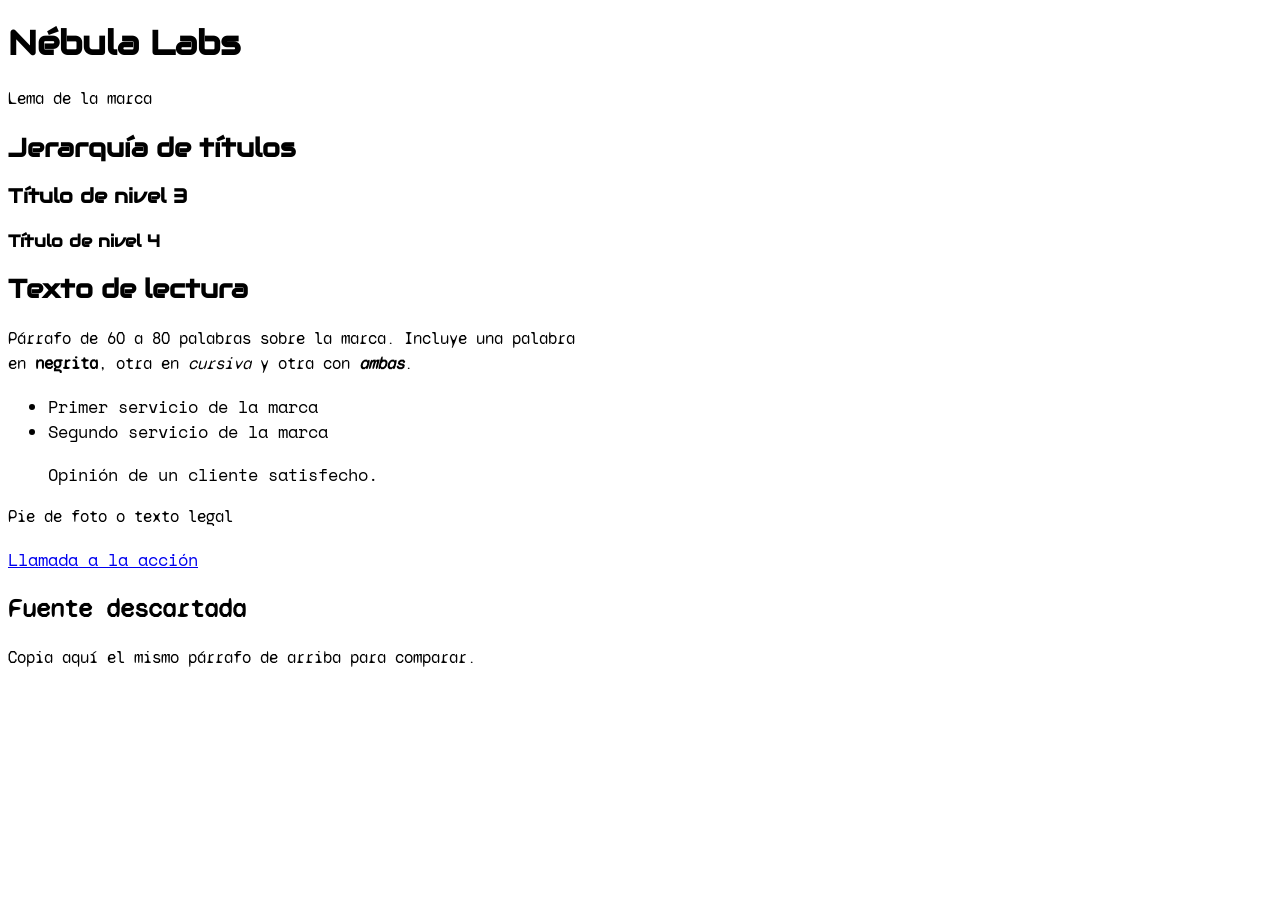
<file: Sistema tipográfico/index.html>
<!DOCTYPE html>
<html lang="es">

<head>
    <meta charset="UTF-8">
    <meta name="viewport" content="width=device-width, initial-scale=1.0">
    <title>Espécimen tipográfico · Nébula Labs</title>

    <!-- PASO 4.1: pega aquí el <link> de Google Fonts de la fuente de títulos -->
    <link rel="preconnect" href="https://fonts.googleapis.com">
    <link rel="preconnect" href="https://fonts.gstatic.com" crossorigin>
    <link href="https://fonts.googleapis.com/css2?family=Audiowide&display=swap" rel="stylesheet">
    <!-- --------------------------------------------------------------------- -->

    <link rel="stylesheet" href="static/css/estilos.css">
</head>

<body>
    <header>
        <h1>Nébula Labs</h1>
        <p class="lema">Lema de la marca</p>
    </header>

    <main>
        <section>
            <h2>Jerarquía de títulos</h2>
            <h3>Título de nivel 3</h3>
            <h4>Título de nivel 4</h4>
        </section>

        <section>
            <h2>Texto de lectura</h2>
            <p>Párrafo de 60 a 80 palabras sobre la marca. Incluye una palabra en
                <strong>negrita</strong>, otra en <em>cursiva</em> y otra con
                <strong><em>ambas</em></strong>.
            </p>
            <ul>
                <li>Primer servicio de la marca</li>
                <li>Segundo servicio de la marca</li>
            </ul>
            <blockquote>Opinión de un cliente satisfecho.</blockquote>
            <p class="pie">Pie de foto o texto legal</p>
            <a href="#" class="boton">Llamada a la acción</a>
        </section>

        <section class="descartada">
            <h2>Fuente descartada</h2>
            <p>Copia aquí el mismo párrafo de arriba para comparar.</p>
        </section>
    </main>
</body>

</html>
</file>
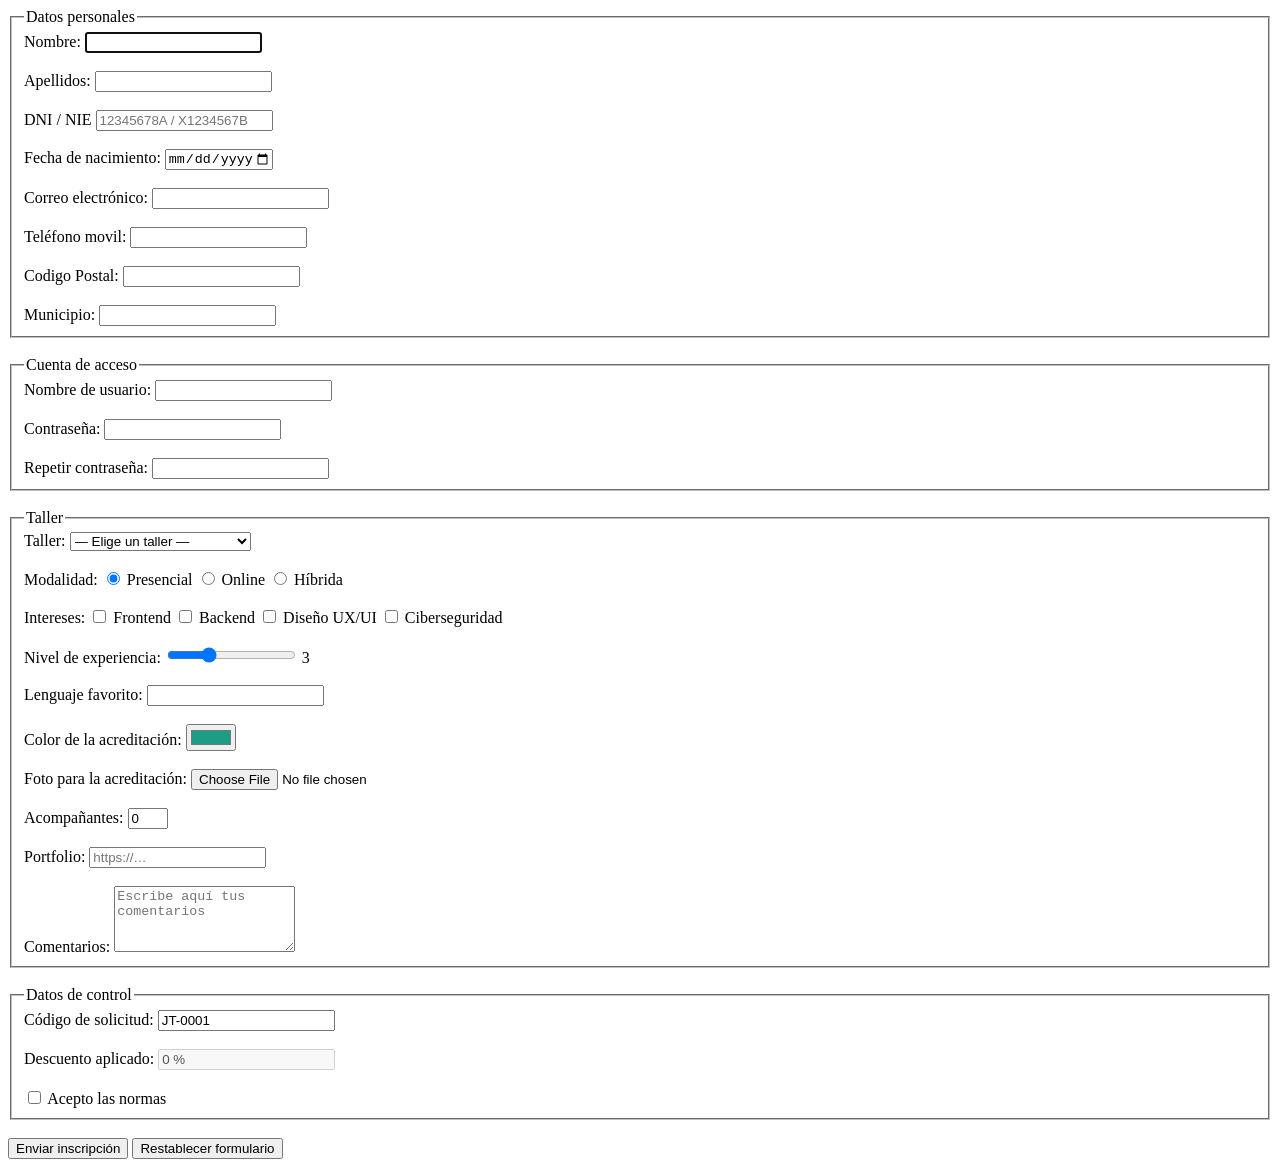
<file: Forms/santana_samuel_inscripcion.html>
<!DOCTYPE html>
<html lang="es">

<head>
    <meta charset="UTF-8">
    <meta name="viewport" content="width=device-width, initial-scale=1.0">
    <title>Inscripción</title>
</head>

<body>
    <form action="procesar.php" method="post" enctype="multipart/form-data"
        oninput="salida.value = nivel.value">
        <fieldset>
            <legend>Datos personales</legend>

            <label for="name">Nombre:</label>
            <input type="text" name="name" id="name" minlength="2" maxlength="40" autofocus required>
            <br><br>
            <label for="surname">Apellidos:</label>
            <input type="text" name="surname" id="surname" maxlength="60" required>
            <br><br>
            <label for="dni-nie">DNI / NIE</label>
            <input type="text" name="dni-nie" id="dni-nie" required maxlength="9"
                pattern="([0-9]{8}[A-Z]|[XYZ][0-9]{7}[A-Z])"
                placeholder="12345678A / X1234567B">
            <br><br>
            <label for="birthdate">Fecha de nacimiento:</label>
            <input type="date" name="birthdate" id="birthdate" min="1960-01-01" max="2010-12-31" required>
            <br><br>
            <label for="email">Correo electrónico:</label>
            <input type="email" name="email" id="email" autocomplete="email" required>
            <br><br>
            <label for="tlpnumber">Teléfono movil:</label>
            <input type="text" name="tlpnumber" id="tlpnumber" pattern="[67][0-9]{8}" inputmode="numeric">
            <br><br>
            <label for="postcode">Codigo Postal:</label>
            <input type="text" name="postcode" id="postcode" minlength="5" maxlength="5"
                pattern="(35|38)[0-9]{3}" required>
            <br><br>
            <label for="town">Municipio:</label>
            <input type="text" name="town" id="town" list="towns">
            <datalist id="towns">
                <option value="Adeje">
                <option value="Arona">
                <option value="Granadilla de Abona">
                <option value="San Miguel de Abona">
                <option value="Santa Cruz de Tenerife">
                <option value="San Cristóbal de La Laguna">
            </datalist>
        </fieldset>
        <br>
        <fieldset>
            <legend>Cuenta de acceso</legend>
            <label for="username">Nombre de usuario:</label>
            <input type="text" name="username" id="username" pattern="[a-z][a-z0-9]{4,11}" required>
            <br><br>
            <label for="password">Contraseña:</label>
            <input type="password" name="password" id="password" required pattern="(?=.*[0-9])[A-Za-z0-9]{8,}"
                autocomplete="new-password">
            <br><br>
            <label for="repeat-password">Repetir contraseña:</label>
            <input type="password" name="repeat-password" id="repeat-password" required
                pattern="(?=.*[0-9])[A-Za-z0-9]{8,}" autocomplete="new-password">
        </fieldset>
        <br>
        <fieldset>
            <legend>Taller</legend>
            <label for="workshop">Taller:</label>
            <select name="workshop" id="workshop" required>
                <option value="">— Elige un taller —</option>
                <optgroup label="Iniciación">
                    <option value="introduccion-html">Introducción a HTML</option>
                    <option value="diseno-figma">Diseño con Figma</option>
                    <option value="primera-web">Tu primera web</option>
                </optgroup>
                <optgroup label="Avanzado">
                    <option value="accesibilidad-web">Accesibilidad web</option>
                    <option value="formularios-validacion">Formularios y validación</option>
                    <option value="git-equipos">Git para equipos</option>
                </optgroup>
            </select>
            <br><br>
            <span>Modalidad:</span>
            <input type="radio" name="modality" id="in-person" value="presencial" checked>
            <label for="in-person">Presencial</label>
            <input type="radio" name="modality" id="online" value="online">
            <label for="online">Online</label>
            <input type="radio" name="modality" id="hybrid" value="hibrida">
            <label for="hybrid">Híbrida</label>
            <br><br>
            <span>Intereses:</span>
            <input type="checkbox" name="interests[]" id="frontend" value="frontend">
            <label for="frontend">Frontend</label>
            <input type="checkbox" name="interests[]" id="backend" value="backend">
            <label for="backend">Backend</label>
            <input type="checkbox" name="interests[]" id="ux-ui" value="diseno-ux-ui">
            <label for="ux-ui">Diseño UX/UI</label>
            <input type="checkbox" name="interests[]" id="cybersecurity" value="ciberseguridad">
            <label for="cybersecurity">Ciberseguridad</label>
            <br><br>
            <label for="nivel">Nivel de experiencia:</label>
            <input type="range" name="nivel" id="nivel" min="0" max="10" step="1" value="3">
            <output name="salida" for="nivel">3</output>
            <br><br>
            <label for="favorite-language">Lenguaje favorito:</label>
            <input type="text" name="favorite-language" id="favorite-language" list="languages">
            <datalist id="languages">
                <option value="HTML">
                <option value="CSS">
                <option value="JavaScript">
                <option value="Python">
                <option value="PHP">
                <option value="Java">
            </datalist>
            <br><br>
            <label for="badge-color">Color de la acreditación:</label>
            <input type="color" name="badge-color" id="badge-color" value="#1b9e85">
            <br><br>
            <label for="photo">Foto para la acreditación:</label>
            <input type="file" name="photo" id="photo" accept="image/*" required>
            <br><br>
            <label for="companions">Acompañantes:</label>
            <input type="number" name="companions" id="companions" min="0" max="3" step="1" value="0">
            <br><br>
            <label for="portfolio">Portfolio:</label>
            <input type="url" name="portfolio" id="portfolio" placeholder="https://…">
            <br><br>
            <label for="comments">Comentarios:</label>
            <textarea name="comments" id="comments" rows="4" maxlength="300"
                placeholder="Escribe aquí tus comentarios"></textarea>
        </fieldset>
        <br>
        <fieldset>
            <legend>Datos de control</legend>
            <label for="request-code">Código de solicitud:</label>
            <input type="text" name="request-code" id="request-code" value="JT-0001" readonly>
            <br><br>
            <label for="discount">Descuento aplicado:</label>
            <input type="text" id="discount" value="0 %" disabled>
            <input type="hidden" name="edition" value="JT-2027">
            <br><br>
            <input type="checkbox" name="terms" id="terms" required>
            <label for="terms">Acepto las normas</label>
        </fieldset>
        <br>
        <button type="submit">Enviar inscripción</button>
        <button type="reset" accesskey="q">Restablecer formulario</button>
    </form>
<!--     
    1. (?=.*[0-9]) comprueba que haya al menos un dígito. [A-Za-z0-9] permite solo letras y números, y {8,} exige un mínimo de 8 caracteres.
    2. HTML valida cada campo por separado, pero no compara sus valores.
    3. El código de solicitud (readonly) y la edición (hidden) se envían. El descuento (disabled) no se envía. La casilla de normas se envía solo si está marcada.
    4. La validación del navegador se puede modificar o evitar, el servidor debe validar de nuevo los datos recibidos para garantizar su integridad.
    -->
</body>

</html>
</file>
<file: Sistema tipográfico/static/css/estilos.css>
/* PASO 4.2: @import de la fuente descartada.
   Tiene que ser la primera línea del archivo. */
@import url('https://fonts.googleapis.com/css2?family=Space+Mono:ital,wght@0,400;0,700;1,400;1,700&family=Syne+Mono&display=swap');

/* PASO 4.3: un @font-face por cada archivo de la fuente de texto */
@font-face {
  font-family: "SpaceMono";
  src: url("../fonts/SpaceMono-Regular.ttf") format("truetype");
  font-weight: 400;
  font-style: normal;
  font-display: swap;
}

@font-face {
  font-family: "SpaceMono";
  src: url("../fonts/SpaceMono-Bold.ttf") format("truetype");
  font-weight: 700;
  font-style: normal;
  font-display: swap;
}

@font-face {
  font-family: "SpaceMono";
  src: url("../fonts/SpaceMono-Italic.ttf") format("truetype");
  font-weight: 400;
  font-style: italic;
  font-display: swap;
}
/* Añade los bloques de Bold (700, normal) e Italic (400, italic) */

/* PASO 5: escala tipográfica */
:root {
  --fuente-titulos: "Audiowide", sans-serif;
  --fuente-texto: "SpaceMono", monospace;
  --fs-h1: 96px;  
  --fs-h2: 60px;  
  --fs-h3: 48px;   
  --fs-h4: 34px;   
  --fs-texto: 17px; 
  --fs-pie: 13px;  
}

body {
  font-family: var(--fuente-texto);
  font-size: var(--fs-texto);
  line-height: 1.5;
}

h1, h2, h3, h4 {
  font-family: var(--fuente-titulos);
  line-height: 1.2;
}

p {
  max-width: 65ch;
}

.descartada h2,p {
  font-family: "Syne Mono", sans-serif;
}
</file>
